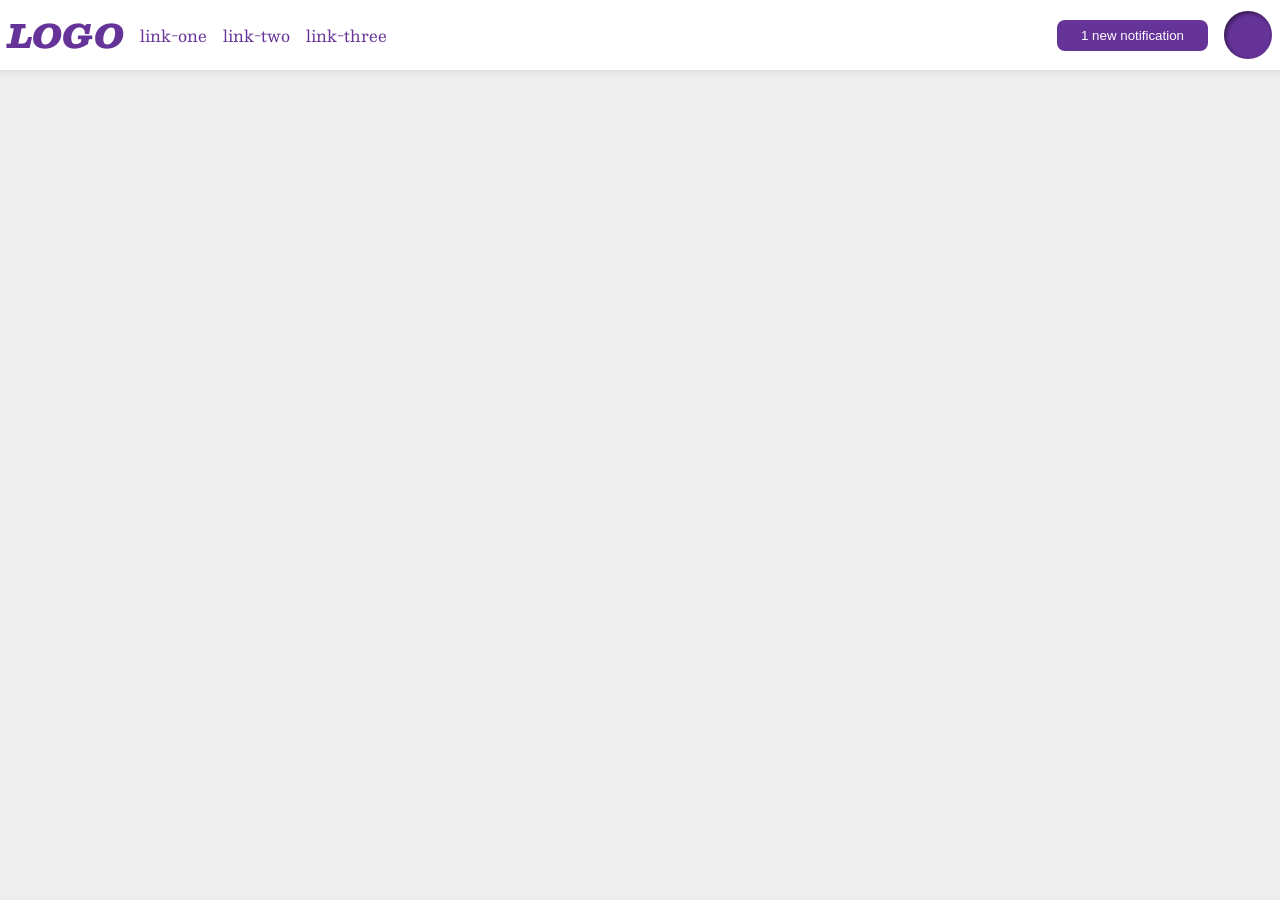
<file: foundations/flex/03-flex-header-2/index.html>
<!DOCTYPE html>
<html lang="en">
  <head>
    <meta charset="UTF-8">
    <meta http-equiv="X-UA-Compatible" content="IE=edge">
    <meta name="viewport" content="width=device-width, initial-scale=1.0">
    <title>Flex Header 2</title>
    <link rel="stylesheet" href="style.css">
  </head>
  <body>
    <div class="header">
      <div class="left-header">  
        <div class="logo">
          LOGO
        </div>
        <ul class="links">
          <li><a href="https://google.com">link-one</a></li>
          <li><a href="https://google.com">link-two</a></li>
          <li><a href="https://google.com">link-three</a></li>
        </ul>
      </div>
      <div class="right-header">
        <button class="notifications">
          1 new notification
        </button>
        <div class="profile-image"></div>
      </div>
    </div>
  </body>
</html>
</file>
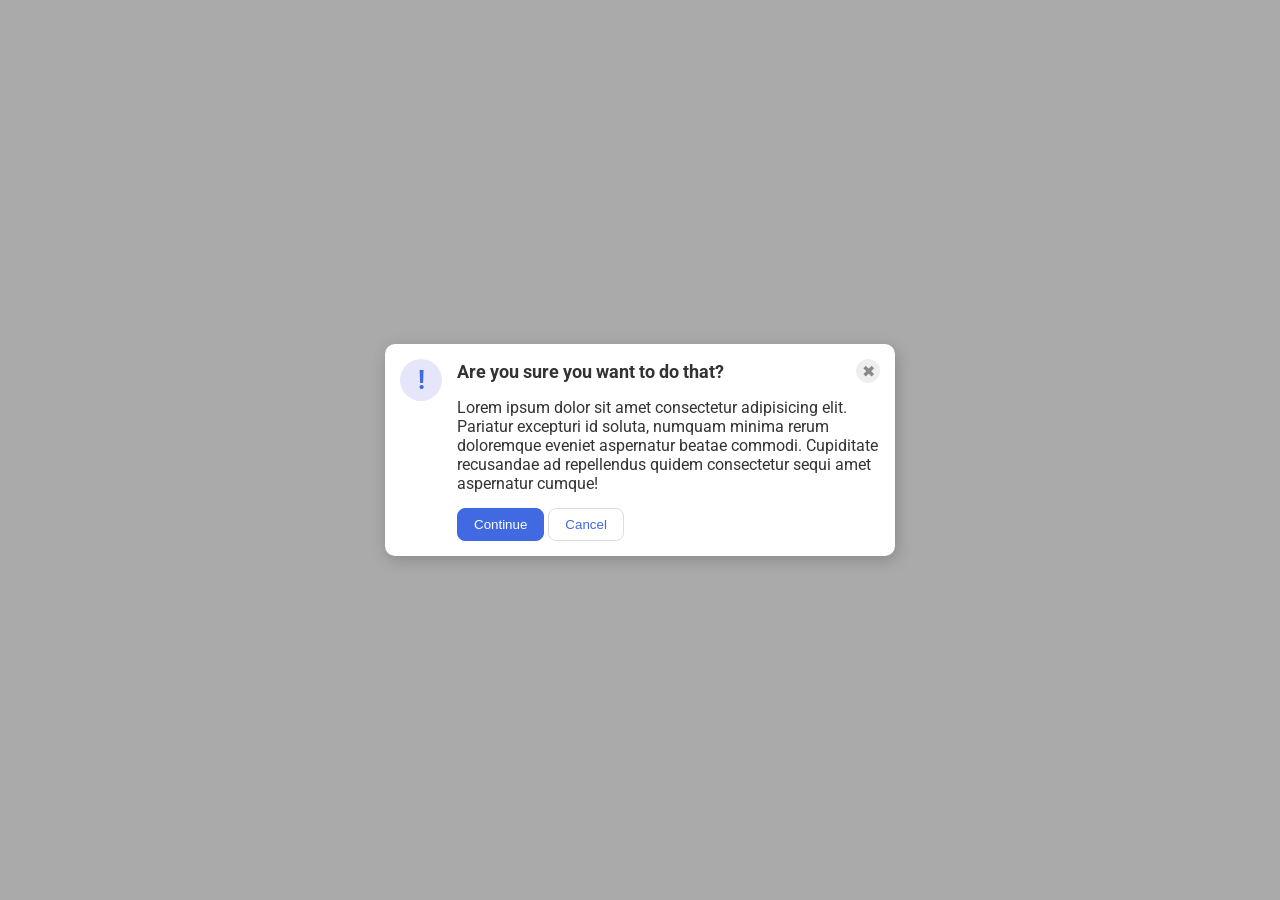
<file: foundations/flex/05-flex-modal/index.html>
<!DOCTYPE html>
<html lang="en">
  <head>
    <meta charset="UTF-8">
    <meta http-equiv="X-UA-Compatible" content="IE=edge">
    <meta name="viewport" content="width=device-width, initial-scale=1.0">
    <link rel="stylesheet" href="style.css">
    <title>Modal</title>
  </head>
  <body>
    <div class="modal">
      <div class="icon">!</div>
      <div class="modal-right">
          <div class="header">Are you sure you want to do that?
            <button class="close-button">✖</button>
          </div>
          <div class="text">Lorem ipsum dolor sit amet consectetur adipisicing elit. Pariatur excepturi id soluta, numquam minima rerum doloremque eveniet aspernatur beatae commodi. Cupiditate recusandae ad repellendus quidem consectetur sequi amet aspernatur cumque!</div>
          <button class="continue">Continue</button>
          <button class="cancel">Cancel</button>
        </div>
    </div>
  </body>
</html>
</file>
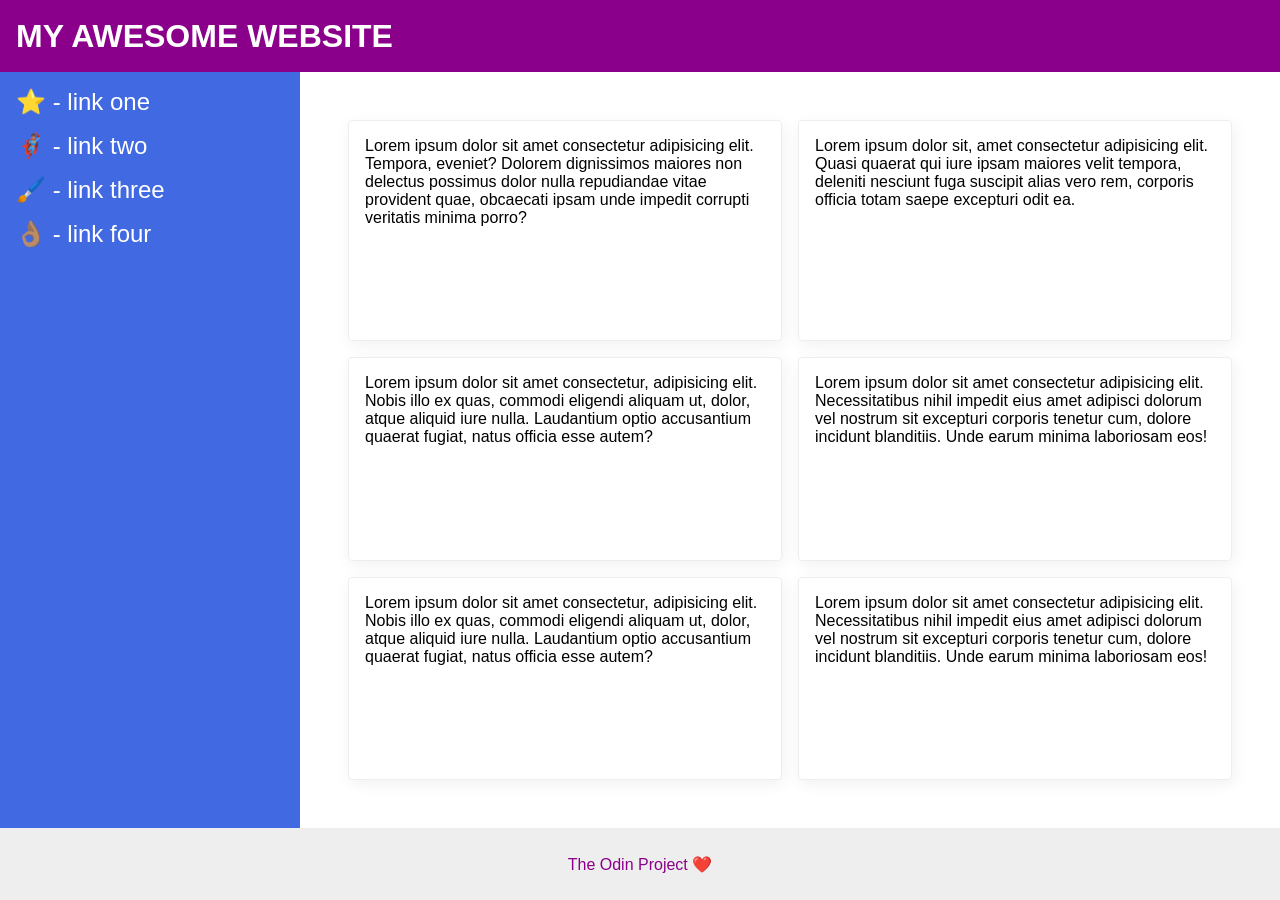
<file: foundations/flex/07-flex-layout-2/index.html>
<!DOCTYPE html>
<html lang="en">
  <head>
    <meta charset="UTF-8">
    <meta http-equiv="X-UA-Compatible" content="IE=edge">
    <meta name="viewport" content="width=device-width, initial-scale=1.0">
    <title>The Holy Grail</title>
    <link rel="stylesheet" href="style.css">
  </head>
  <body>
    <div class="header">
      MY AWESOME WEBSITE
    </div>
    
    <div class="content">
      <div class="sidebar">
        <ul>
          <li><a href="#">⭐ - link one</a></li>
          <li><a href="#">🦸🏽‍♂️ - link two</a></li>
          <li><a href="#">🖌️ - link three</a></li>
          <li><a href="#">👌🏽 - link four</a></li>
        </ul>
      </div>

      <div class="cards">
        <div class="card">Lorem ipsum dolor sit amet consectetur adipisicing elit. Tempora, eveniet? Dolorem dignissimos maiores non delectus possimus dolor nulla repudiandae vitae provident quae, obcaecati ipsam unde impedit corrupti veritatis minima porro?</div>
        <div class="card">Lorem ipsum dolor sit, amet consectetur adipisicing elit. Quasi quaerat qui iure ipsam maiores velit tempora, deleniti nesciunt fuga suscipit alias vero rem, corporis officia totam saepe excepturi odit ea.</div>
        <div class="card">Lorem ipsum dolor sit amet consectetur, adipisicing elit. Nobis illo ex quas, commodi eligendi aliquam ut, dolor, atque aliquid iure nulla. Laudantium optio accusantium quaerat fugiat, natus officia esse autem?</div>
        <div class="card">Lorem ipsum dolor sit amet consectetur adipisicing elit. Necessitatibus nihil impedit eius amet adipisci dolorum vel nostrum sit excepturi corporis tenetur cum, dolore incidunt blanditiis. Unde earum minima laboriosam eos!</div>
        <div class="card">Lorem ipsum dolor sit amet consectetur, adipisicing elit. Nobis illo ex quas, commodi eligendi aliquam ut, dolor, atque aliquid iure nulla. Laudantium optio accusantium quaerat fugiat, natus officia esse autem?</div>
        <div class="card">Lorem ipsum dolor sit amet consectetur adipisicing elit. Necessitatibus nihil impedit eius amet adipisci dolorum vel nostrum sit excepturi corporis tenetur cum, dolore incidunt blanditiis. Unde earum minima laboriosam eos!</div>
      </div>

    </div>

    <div class="footer">
      The Odin Project ❤️
    </div>
  </body>
</html>
</file>
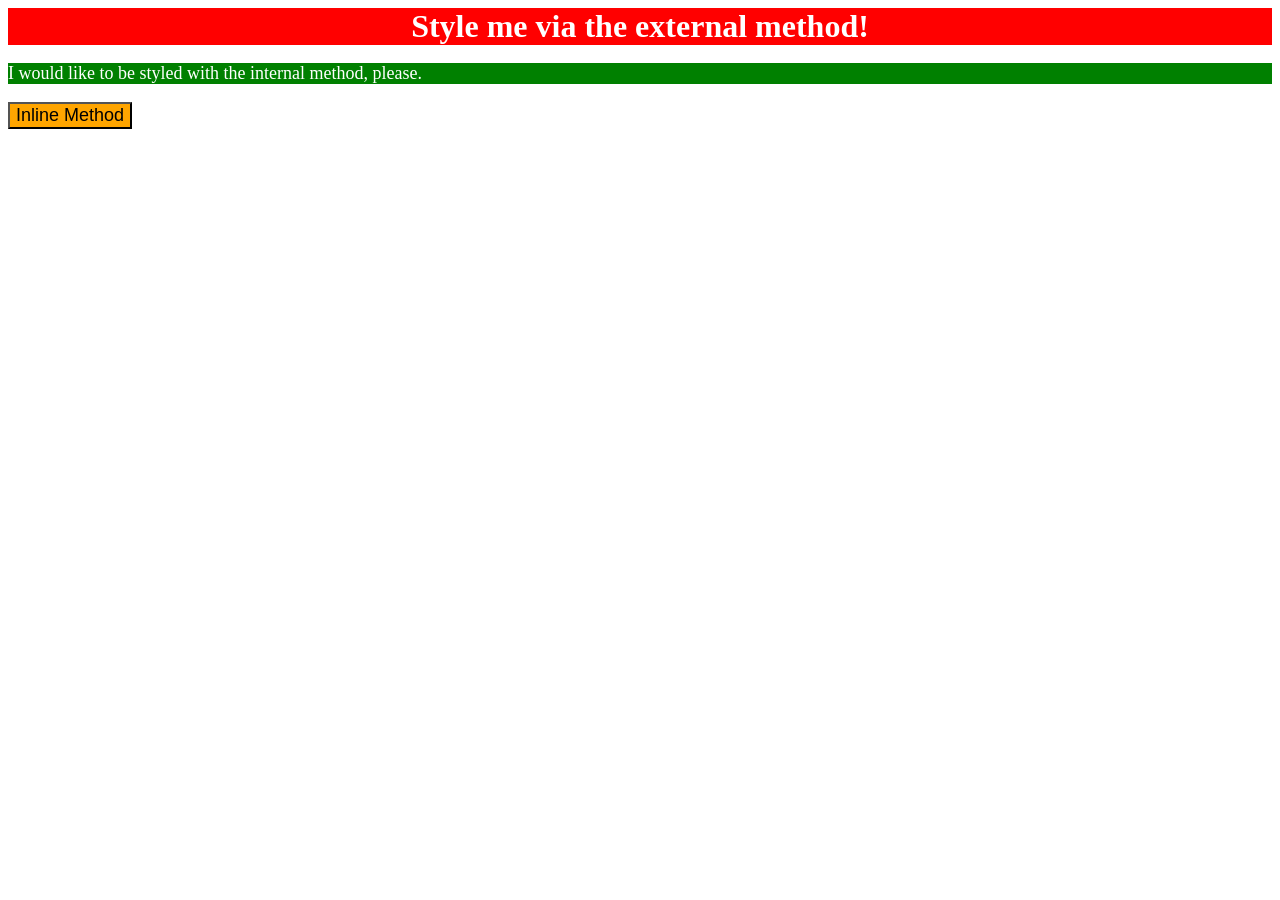
<file: foundations/intro-to-css/01-css-methods/index.html>
<!DOCTYPE html>
<html lang="en">
  <head>
    <meta charset="UTF-8">
    <meta http-equiv="X-UA-Compatible" content="IE=edge">
    <meta name="viewport" content="width=device-width, initial-scale=1.0">
    <title>Methods for Adding CSS</title>
    <link rel="stylesheet" href="./style.css">
    <style>
      p{
        background-color: green;
        color: white;
        font-size: 18px;
      }
    </style>
  </head>
  <body>
    <div>Style me via the external method!</div>
    <p>I would like to be styled with the internal method, please.</p>
    <button style="background-color: orange; font-size: 18px; ">Inline Method</button>
  </body>
</html>
</file>
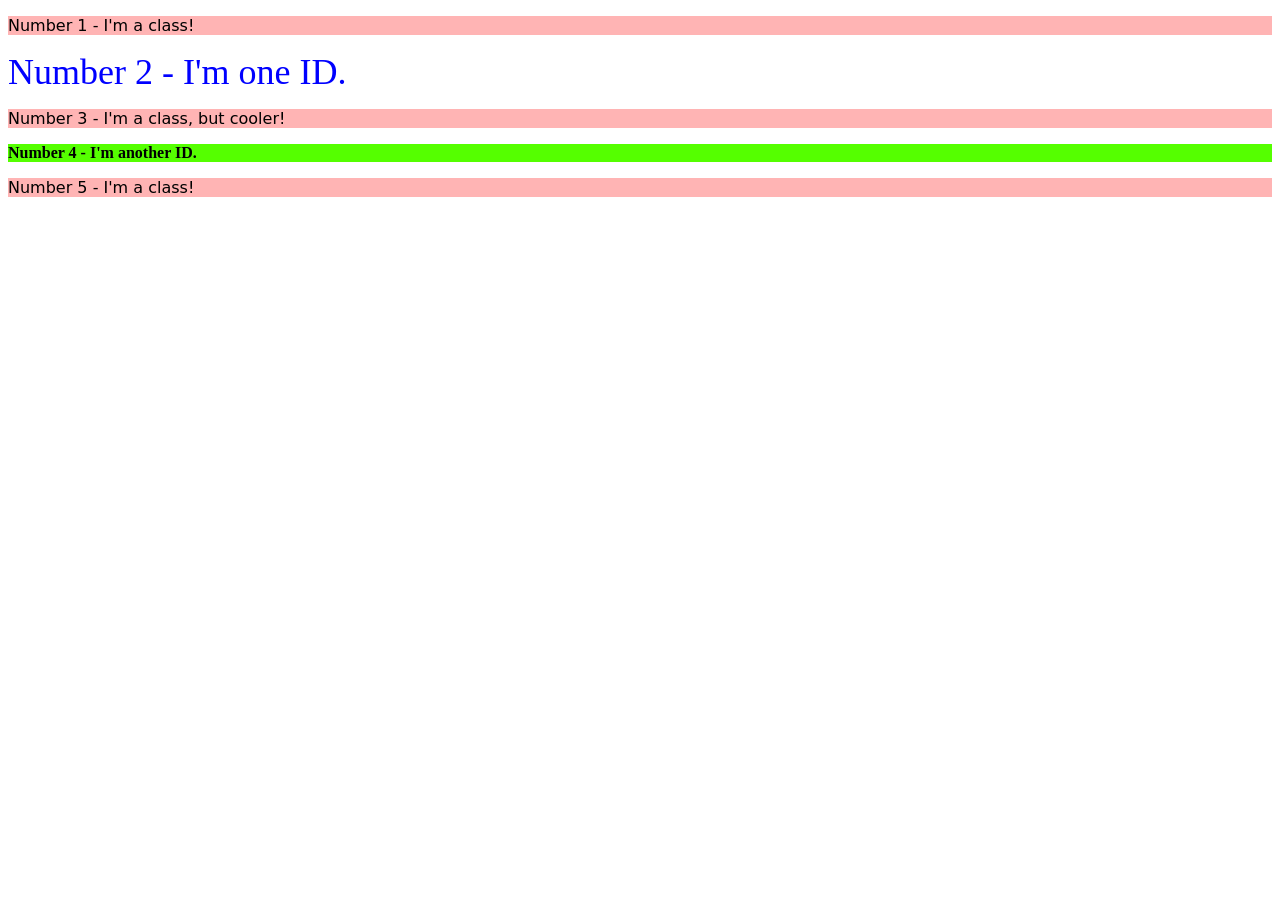
<file: foundations/intro-to-css/02-class-id-selectors/index.html>
<!DOCTYPE html>
<html lang="en">
  <head>
    <meta charset="UTF-8">
    <meta http-equiv="X-UA-Compatible" content="IE=edge">
    <meta name="viewport" content="width=device-width, initial-scale=1.0">
    <title>Class and ID Selectors</title>
    <link rel="stylesheet" href="style.css">
  </head>
  <body>
    <p class="odd">Number 1 - I'm a class!</p>
    <div id="second">Number 2 - I'm one ID.</div>
    <p class="odd third">Number 3 - I'm a class, but cooler!</p>
    <div id="fourth">Number 4 - I'm another ID.</div>
    <p class="odd">Number 5 - I'm a class!</p>
  </body>
</html>
</file>
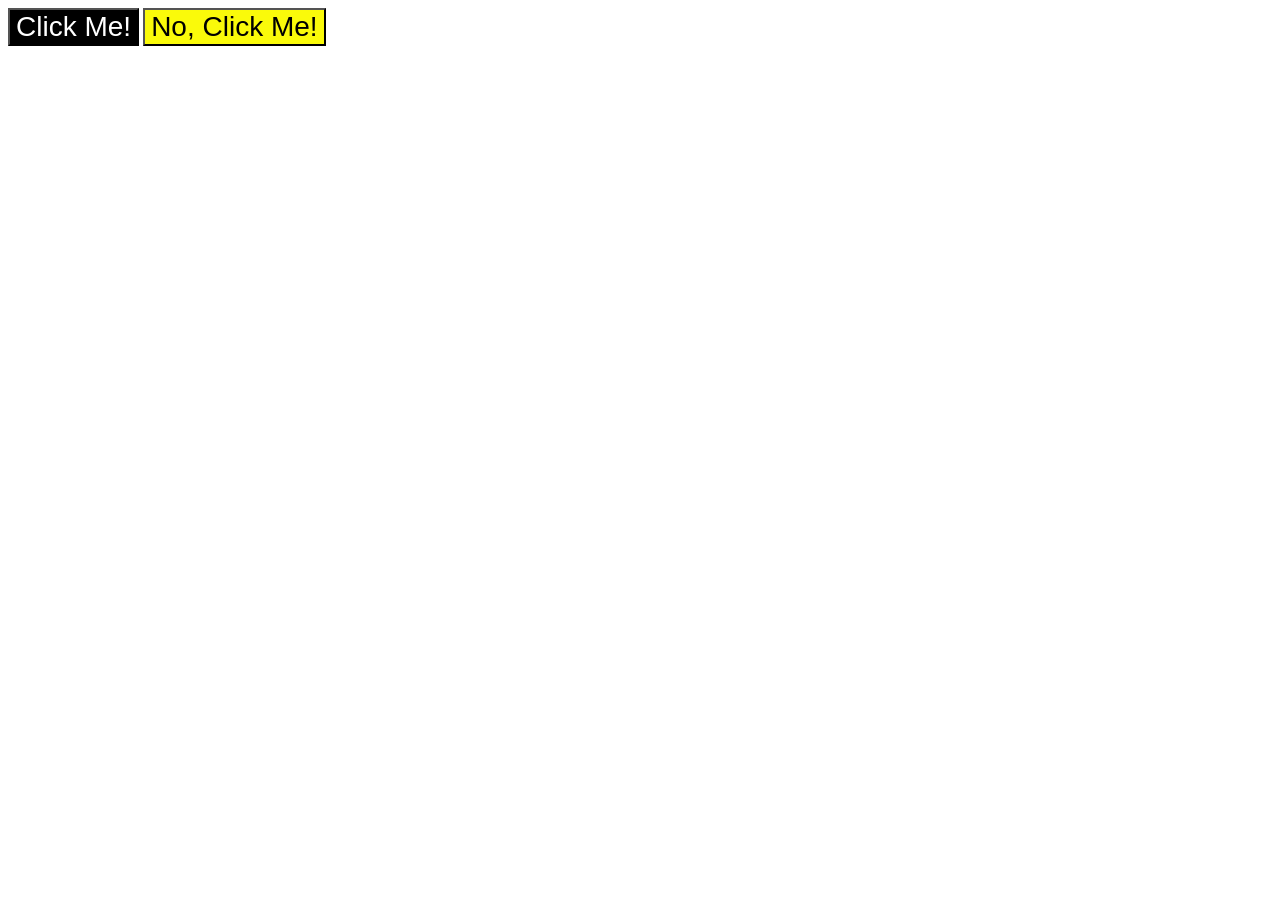
<file: foundations/intro-to-css/03-grouping-selectors/index.html>
<!DOCTYPE html>
<html lang="en">
  <head>
    <meta charset="UTF-8">
    <meta http-equiv="X-UA-Compatible" content="IE=edge">
    <meta name="viewport" content="width=device-width, initial-scale=1.0">
    <title>Grouping Selectors</title>
    <link rel="stylesheet" href="style.css">
  </head>
  <body>
    <button class="click">Click Me!</button>
    <button class="no-click">No, Click Me!</button>
  </body>
</html>
</file>
<file: foundations/flex/03-flex-header-2/style.css>
/* this is some magical font-importing.  
you'll learn about it later. */
@import url('https://fonts.googleapis.com/css2?family=Besley:ital,wght@0,400;1,900&display=swap');

body {
  margin: 0;
  background: #eee;
  font-family: Besley, serif;
}

.header {
  background: white;
  border-bottom: 1px solid #ddd;
  box-shadow: 0 0 8px rgba(0,0,0,.1);
  display: flex;
  justify-content: space-between;
  padding: 8px;
}

.left-header, .right-header{
  display: flex;
  gap: 16px;
  align-items: center;
}

.profile-image {
  background: rebeccapurple;
  box-shadow: inset 2px 2px 4px rgba(0,0,0,.5);
  border-radius: 50%;
  width: 48px;
  height: 48px;
}

.logo {
  color: rebeccapurple;
  font-size: 32px;
  font-weight: 900;
  font-style: italic;
}

button {
  border: none;
  border-radius: 8px;
  background: rebeccapurple;
  color: white;
  padding: 8px 24px;
}

a {
  /* this removes the line under our links */
  text-decoration: none;
  color: rebeccapurple;
}

ul {
  list-style-type: none;
  padding: 0;
  margin: 0;
  display: flex;
  gap: 16px;
}
</file>
<file: foundations/flex/05-flex-modal/style.css>
@import url('https://fonts.googleapis.com/css2?family=Roboto:wght@400;700&display=swap');

html, body {
  height: 100%;
}

body {
  font-family: Roboto, sans-serif;
  margin: 0;
  background: #aaa;
  color: #333;
  /* I'll give you this one for free lol */
  display: flex;
  align-items: center;
  justify-content: center;
}

.modal {
  background: white;
  width: 480px;
  border-radius: 10px;
  box-shadow: 2px 4px 16px rgba(0,0,0,.2);
  padding: 15px;
  display: flex;
  gap: 15px;
}

.header{
  display: flex;
  align-items: center;
  justify-content: space-between;
  font-size: 18px;
  font-weight: bold;
}

.text{
  margin: 15px 0;
}

.icon {
  color: royalblue;
  font-size: 26px;
  font-weight: 700;
  background: lavender;
  width: 42px;
  height: 42px;
  border-radius: 50%;
  flex-shrink: 0;
  display: flex;
  align-items: center;
  justify-content: center;
}

.close-button {
  background: #eee;
  border-radius: 50%;
  color: #888;
  font-weight: 400;
  font-size: 16px;
  height: 24px;
  width: 24px;
  flex-shrink: 0;
  display: flex;
  align-items: center;
  justify-content: center;
  border: 1px solid #eee;
  padding: 0;
}

button {
  cursor: pointer;
  padding: 8px 16px;
  border-radius: 8px;
}

button.continue {
  background: royalblue;
  border: 1px solid royalblue;
  color: white;
}

button.cancel {
  background: white;
  border: 1px solid #ddd;
  color: royalblue;
}
</file>
<file: foundations/flex/07-flex-layout-2/style.css>
body {
  font-family: -apple-system, BlinkMacSystemFont, 'Segoe UI', Roboto, Oxygen, Ubuntu, Cantarell, 'Open Sans', 'Helvetica Neue', sans-serif;
  margin: 0;
  min-height: 100vh;
  display: flex;
  flex-direction: column;
  justify-content: space-between;
}

.header {
  height: 72px;
  background: darkmagenta;
  color: white;
  font-weight: 900;
  font-size: 32px;
  display: flex;
  align-items: center;
  padding-left: 16px;
}

.content{
  flex: 1;
  display: flex;
}

.footer {
  height: 72px;
  background: #eee;
  color: darkmagenta;
  display: flex;
  justify-content: center;
  align-items: center;
}

.sidebar {
  flex: 0 0 300px;
  display: flex;
  justify-content: left;
  background: royalblue;
  box-sizing: border-box;
}

.cards{
  display: flex;
  padding: 48px;
  justify-content: space-between;
  flex-wrap: wrap;
  gap: 16px;
  
}

.card {
  border: 1px solid #eee;
  box-shadow: 2px 4px 16px rgba(0,0,0,.06);
  border-radius: 4px;
  padding: 16px;
  flex: 1 1 400px;
}

a{
  color: white;
  text-decoration: none;
  font-size: 24px;
}

li{
  margin-bottom: 16px;
}

ul{
  padding: 16px;
  margin: 0;
  list-style-type: none;
}
</file>
<file: foundations/intro-to-css/01-css-methods/style.css>
div{
    background-color: red;
    color: white;
    font-size: 32px;
    font-weight: bold;
    text-align: center;
}
</file>
<file: foundations/intro-to-css/02-class-id-selectors/style.css>
/* Add CSS Styling */
.odd{
    background-color: rgb(255, 180, 180);
    font-family: Verdana, DejaVu Sans ,sans-serif;
}

#second{
    color: #0000FF;
    font-size: 36px;
}

.third#fourth{
    font-size: 24px
}

#fourth{
    background-color: hsl(100, 100%, 50%);
    font-weight: bold;
}
</file>
<file: foundations/intro-to-css/03-grouping-selectors/style.css>
/* Add CSS Styling */
.click,.no-click{
    font-size: 28px;
    font-family: Helvetica, "Times New Roman", sans-serif;
}

.click{
    background-color: rgb(0,0,0);
    color: #FFFFFF;
}

.no-click{
    background-color: hsl(60,96%,51%);
}
</file>
